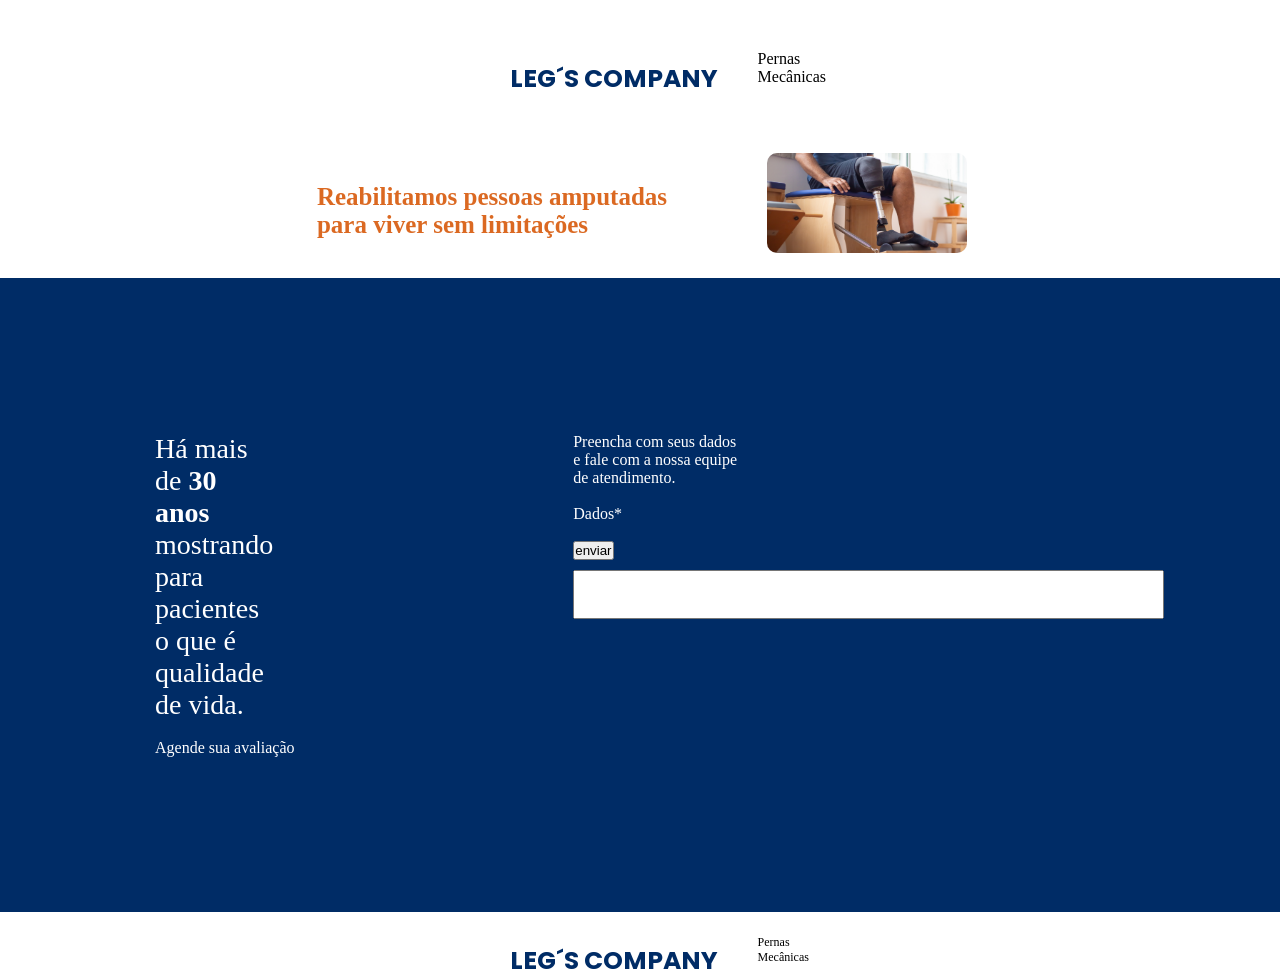
<file: index.html>
<!DOCTYPE html>
<html lang="pt-br">
<head> 
    <meta charset="UTF-8">
    <meta name="viewport" content="width=device-width, initial-scale=1.0">
    <link href='https://fonts.googleapis.com/css?family=Poppins' rel='stylesheet'>
    <title>Leg´s Company</title>
    <link rel="stylesheet" href="1234.css">
</head>


<body>
    <header>
        <h3 class="legs">LEG´S COMPANY</h3>
        <p class="paragrafo">Pernas Mecânicas</p>
    </header>

    <section class="Reabilitacao">
        <p class="subtitulo">
            &nbsp; 
        <h3>Reabilitamos pessoas amputadas <br> para viver sem limitações</h3>
        <img class="perneta" src="./image/protese-perna-transtibial (1).png">
    </p>
    </section>

    <section class="textos">
        <div>
            <p class="corpo">Há mais de <strong> 30 anos </strong> <br> mostrando para <br> pacientes o que é <br> qualidade de vida.</p>
            <br>
             <p>Agende sua avaliação</p>
        </div>

        <div>
            <p>Preencha com seus dados <br> e fale com a nossa equipe <br> de atendimento.
                <br>
                <br> Dados*</p>
                <br>
                <button>enviar</button>
        <input type="text" class="escrever">
        </div>
        </section>
        <footer> <H2 class="legs">LEG´S COMPANY</H2>
            <p class="paragrafo">Pernas Mecânicas</p>
        </footer>

   </body> 
    

</html>
</file>
<file: 1234.css>
foot{
    --color-de-fundo--: #002C66;
    --cor-de-texto--: #DB6922;
    --princ--: #ffffff;
}
header { 
    background-color: var(--princ--);
    display: flex;
    text-align: center;
    justify-content: center;
    align-items: center;
    margin-top: 30px;
    margin-bottom: 50px;
} 
.title {
    margin-right: 10px;
    color: var(--color-de-fundo--)
}
.paragrafo {
    width: 47px;
    padding-left: 10px;
    border-width: 0 0 0 2px;
    padding-top: 7px;

}



.Reabilitacao { display: flex;
    justify-content: center;
    align-items: flex-start;
    color: #DB6922;
    background-color: white;
padding: 5px;
}

footer{ 
    display: flex;
    text-align: center;
    justify-content: center;
    align-items: center;
    font-size: 12px;
} 


@media screen and (min-width: 1024px){
    .paragrafo{
        width: 1%;
    }
}
.perneta {
    width: 30%;
    border-radius: 10px;
    height: 100px;
    width: 200px;
    margin-bottom: 20px;
    
}


section{
    background-color: var(--color-de-fundo--);
    display: flex;
    justify-content: space-around;
    background: #002C66;
    color: white;
    padding:155px;
}
*{
    margin: 0px;
    padding: 0px;
}
body{
    margin: auto;

}

image{

    border-radius: 100px;
    float: right;

}


.legs{
    font-size: 25px ;
    margin-right: 30px;
    margin-top: 30px;
   color:#002C66;
   font-family: 'Poppins';
   
   }
h3{
    font-size: 25px ;
    margin-right: 100px;
    margin-top: 30px;

}
.corpo{

    margin-right: 300px;
    font-size: 28px;
}

   h2{

font-family: Impact, fantasy;
font-size: 30px;
margin-right:20 ;
margin-top: 10px;

   } 

   .escrever{
   font-family: 'Poppins';
font-size: 30px;
margin-right:20 ;
margin-top: 10px;
    size: 50;
}
</file>
